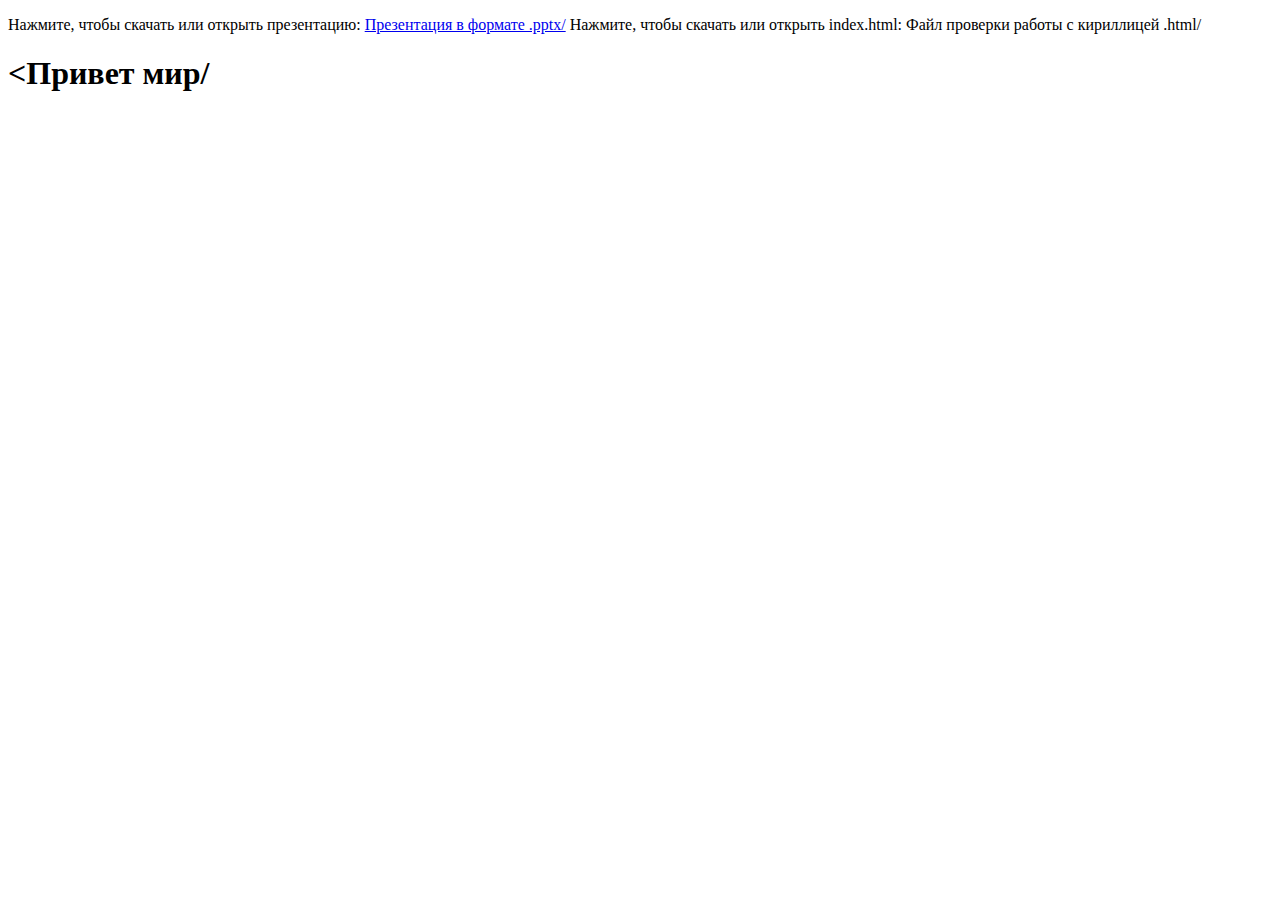
<file: index.html>
<!DOCTYPE html>
<html>
<head>
 <title>Моя презентация</title>
</head> 
<body> 

 <p> 
  Нажмите, чтобы скачать или открыть презентацию:
  <a href="СетьВводный.pptx">Презентация в формате .pptx/<a>
   Нажмите, чтобы скачать или открыть index.html:
   <a href-"index.html">Файл проверки работы с кириллицей .html/<a>   
   </p> 
    <h1><Привет мир/<h1>
</body>
    </html>
</file>
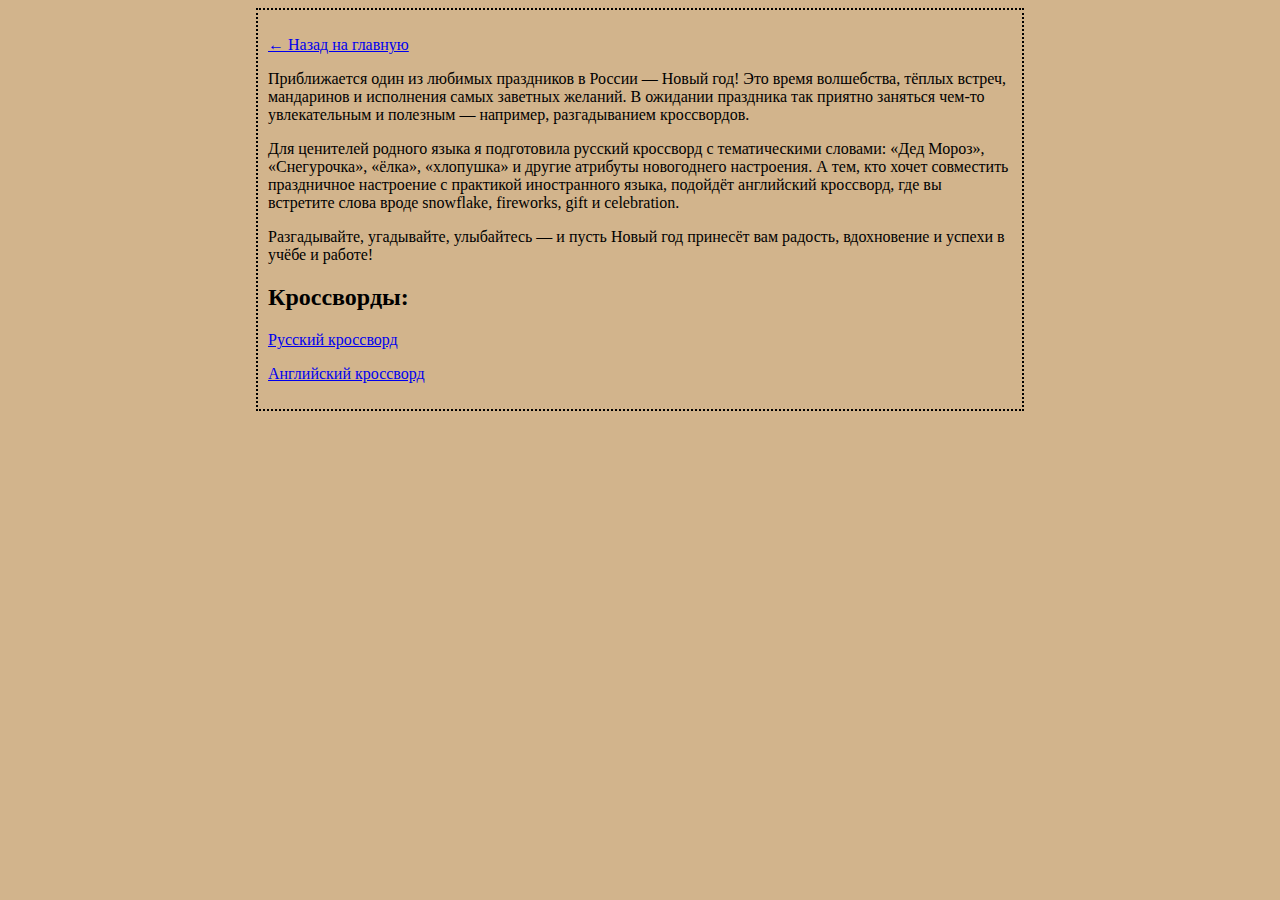
<file: Congratulations2026.html>
<!DOCTYPE html>
<html lang="ru">
<head>
  <meta charset="UTF-8">
  <title>Поздравление!</title>
  <!-- Подключение стилей -->
  <link type="text/css" rel="stylesheet" href="style.css" />
</head>
<body>

  <!-- Ссылка "Назад" -->
  <p><a href="index.html">← Назад на главную</a></p>

  <!-- Текст поздравления -->
  <p>Приближается один из любимых праздников в России — Новый год!
  Это время волшебства, тёплых встреч, мандаринов и исполнения самых заветных желаний. В ожидании праздника так приятно заняться чем-то увлекательным и полезным — например, разгадыванием кроссвордов.</p>

  <p>Для ценителей родного языка я подготовила русский кроссворд с тематическими словами: «Дед Мороз», «Снегурочка», «ёлка», «хлопушка» и другие атрибуты новогоднего настроения. А тем, кто хочет совместить праздничное настроение с практикой иностранного языка, подойдёт английский кроссворд, где вы встретите слова вроде snowflake, fireworks, gift и celebration.</p>

  <p class="quote">Разгадывайте, угадывайте, улыбайтесь — и пусть Новый год принесёт вам радость, вдохновение и успехи в учёбе и работе!</p>

  <!-- Ссылки на кроссворды -->
  <h2>Кроссворды:</h2>
  <p><a href="russian-crossword.html">Русский кроссворд</a></p>
  <p><a href="english-crossword.html">Английский кроссворд</a></p>

</body>
</html>
</file>
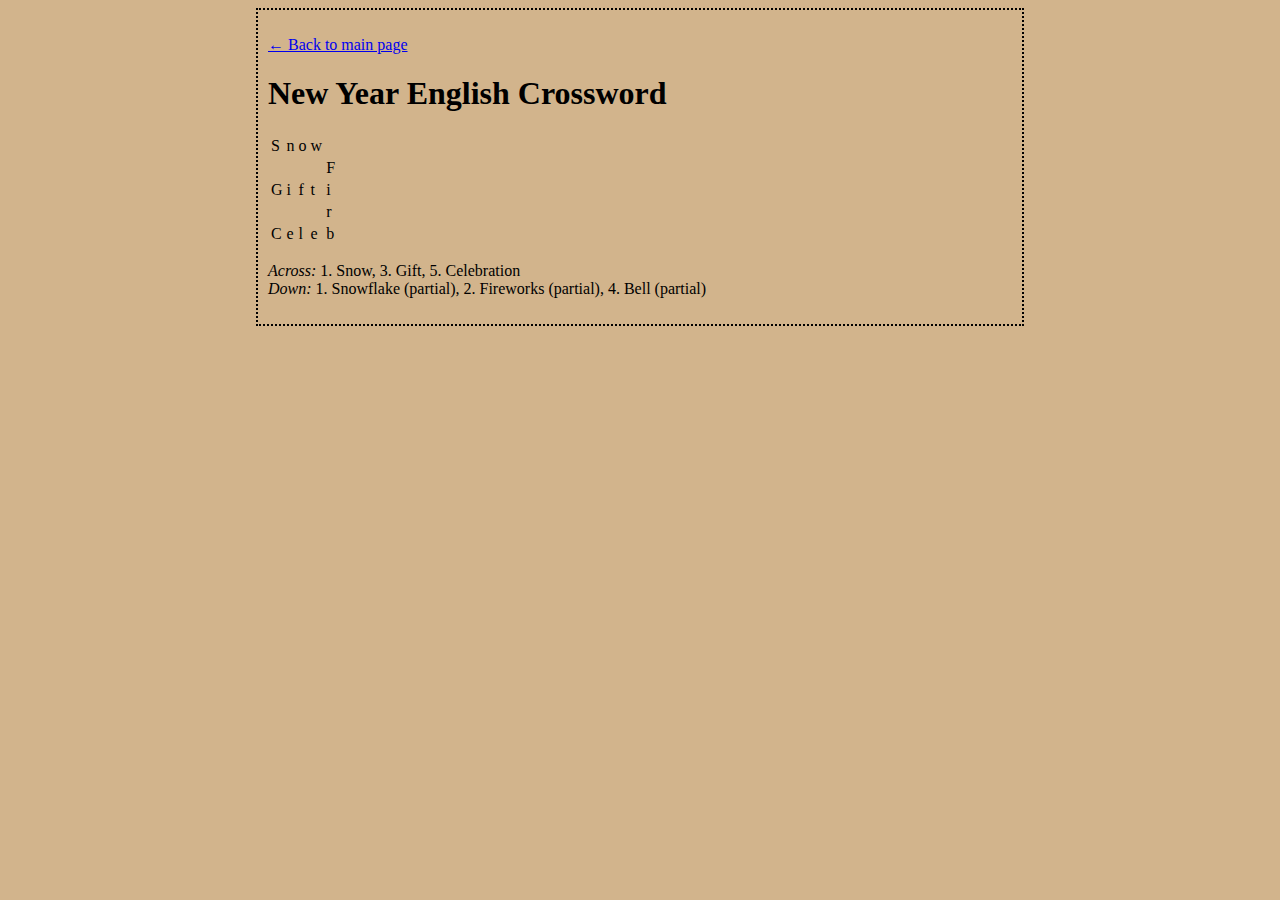
<file: english-crossword.html>
<!DOCTYPE html>
<html lang="en">
<head>
  <meta charset="UTF-8">
  <title>English Crossword</title>
  <link type="text/css" rel="stylesheet" href="style.css" />
</head>
<body>
  <p><a href="index.html">← Back to main page</a></p>
  <h1>New Year English Crossword</h1>

  <table class="crossword">
    <tr><td>S</td><td>n</td><td>o</td><td>w</td><td></td></tr>
    <tr><td></td><td></td><td></td><td></td><td>F</td></tr>
    <tr><td>G</td><td>i</td><td>f</td><td>t</td><td>i</td></tr>
    <tr><td></td><td></td><td></td><td></td><td>r</td></tr>
    <tr><td>C</td><td>e</td><td>l</td><td>e</td><td>b</td></tr>
  </table>

  <p><em>Across:</em> 1. Snow, 3. Gift, 5. Celebration<br>
     <em>Down:</em> 1. Snowflake (partial), 2. Fireworks (partial), 4. Bell (partial)</p>
</body>
</html>
</file>
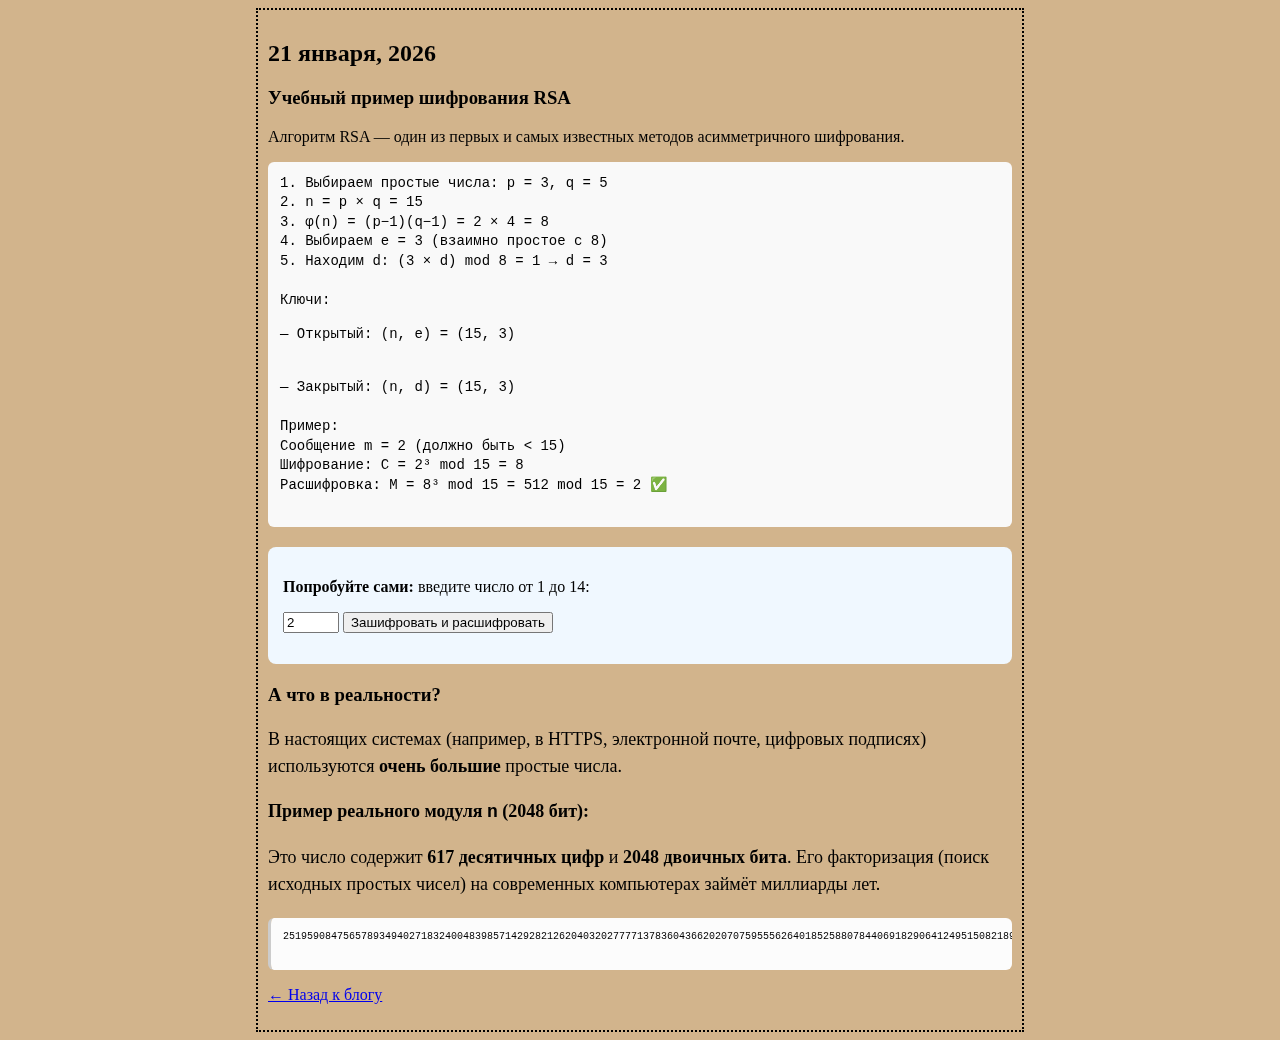
<file: rsa.html>
<!DOCTYPE html>
<html lang="ru">
<head>
    <meta charset="UTF-8">
    <meta name="viewport" content="width=device-width, initial-scale=1.0">
    <title>RSA — учебный пример</title>
    <link type="text/css" rel="stylesheet" href="style.css">
    <style>
        pre {
            background: #f9f9f9;
            padding: 12px;
            border-radius: 6px;
            overflow-x: auto;
            font-size: 14px;
            line-height: 1.4;
        }
        .demo-box {
            margin: 20px 0;
            padding: 15px;
            background: #f0f8ff;
            border-radius: 8px;
        }
        .real-n {
            font-size: 10px;
            max-height: 180px;
            overflow: auto;
            background: #fcfcfc;
            padding: 12px;
            border-left: 3px solid #ccc;
            margin: 15px 0;
        }
    </style>
</head>
<body>

    <h2>21 января, 2026</h2>
    <h3>Учебный пример шифрования RSA</h3>
    <p>Алгоритм RSA — один из первых и самых известных методов асимметричного шифрования.</p>

    <pre>
1. Выбираем простые числа: p = 3, q = 5  
2. n = p × q = 15  
3. φ(n) = (p−1)(q−1) = 2 × 4 = 8  
4. Выбираем e = 3 (взаимно простое с 8)  
5. Находим d: (3 × d) mod 8 = 1 → d = 3  

Ключи:  
<p class="zz">— Открытый: (n, e) = (15, 3)  </p>
— Закрытый: (n, d) = (15, 3)

Пример:  
Сообщение m = 2 (должно быть &lt; 15)  
Шифрование: C = 2³ mod 15 = 8  
Расшифровка: M = 8³ mod 15 = 512 mod 15 = 2 ✅
    </pre>

    <div class="demo-box">
        <p><strong>Попробуйте сами:</strong> введите число от 1 до 14:</p>
        <input type="number" id="m" min="1" max="14" value="2">
        <button onclick="runDemo()">Зашифровать и расшифровать</button>
        <p id="output" style="margin-top: 10px;"></p>
    </div>

    <script>
        function runDemo() {
            const m = parseInt(document.getElementById('m').value);
            if (m < 1 || m >= 15 || isNaN(m)) {
                document.getElementById('output').innerHTML = '❌ Введите число от 1 до 14.';
                return;
            }

            const n = 15, e = 3, d = 3;
            const C = (m ** e) % n;
            const M = (C ** d) % n;

            document.getElementById('output').innerHTML = 
                `Исходное: ${m} → Шифр: ${C} → Расшифровано: ${M} ${
                    M === m ? '✅' : '❌'
                }`;
        }
    </script>

    <h3>А что в реальности?</h3>
    <div style="font-family: 'Pudelinka', cursive; font-size: 18px; line-height: 1.5; margin: 20px 0;">
        <p>В настоящих системах (например, в HTTPS, электронной почте, цифровых подписях) используются <strong>очень большие</strong> простые числа.</p>

        <p><strong>Пример реального модуля <code>n</code> (2048 бит):</strong></p>
        <p>Это число содержит <strong>617 десятичных цифр</strong> и <strong>2048 двоичных бита</strong>. Его факторизация (поиск исходных простых чисел) на современных компьютерах займёт миллиарды лет.</p>
    </div>

    <pre class="real-n">
[base64]
    </pre>

    <p><a href="index.html">← Назад к блогу</a></p>

</body>
</html>
</file>
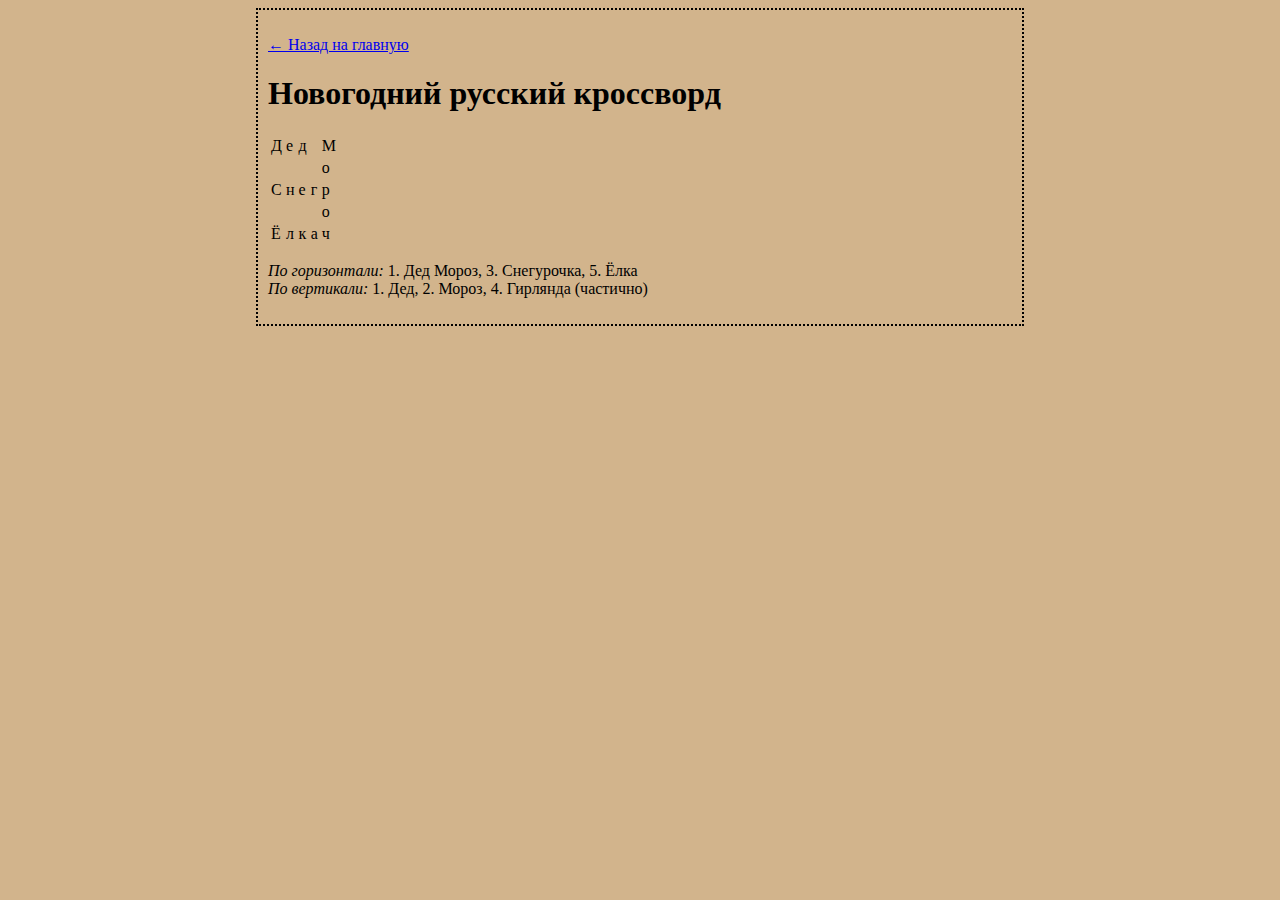
<file: russian-crossword.html>
<!DOCTYPE html>
<html lang="ru">
<head>
  <meta charset="UTF-8">
  <title>Русский кроссворд</title>
  <link type="text/css" rel="stylesheet" href="style.css" />
</head>
<body>
  <p><a href="index.html">← Назад на главную</a></p>
  <h1>Новогодний русский кроссворд</h1>

  <table class="crossword">
    <tr><td>Д</td><td>е</td><td>д</td><td></td><td>М</td></tr>
    <tr><td></td><td></td><td></td><td></td><td>о</td></tr>
    <tr><td>С</td><td>н</td><td>е</td><td>г</td><td>р</td></tr>
    <tr><td></td><td></td><td></td><td></td><td>о</td></tr>
    <tr><td>Ё</td><td>л</td><td>к</td><td>а</td><td>ч</td></tr>
  </table>

  <p><em>По горизонтали:</em> 1. Дед Мороз, 3. Снегурочка, 5. Ёлка<br>
     <em>По вертикали:</em> 1. Дед, 2. Мороз, 4. Гирлянда (частично)</p>
</body>
</html>
</file>
<file: style.css>
body{
	background-color: #d2b48c;
	margin-left: 20%;
	margin-right: 20%;
	border: 2px dotted black;
	padding: 10px 10px 10px 10px;
	font-family: sans serif;
    }
</file>
